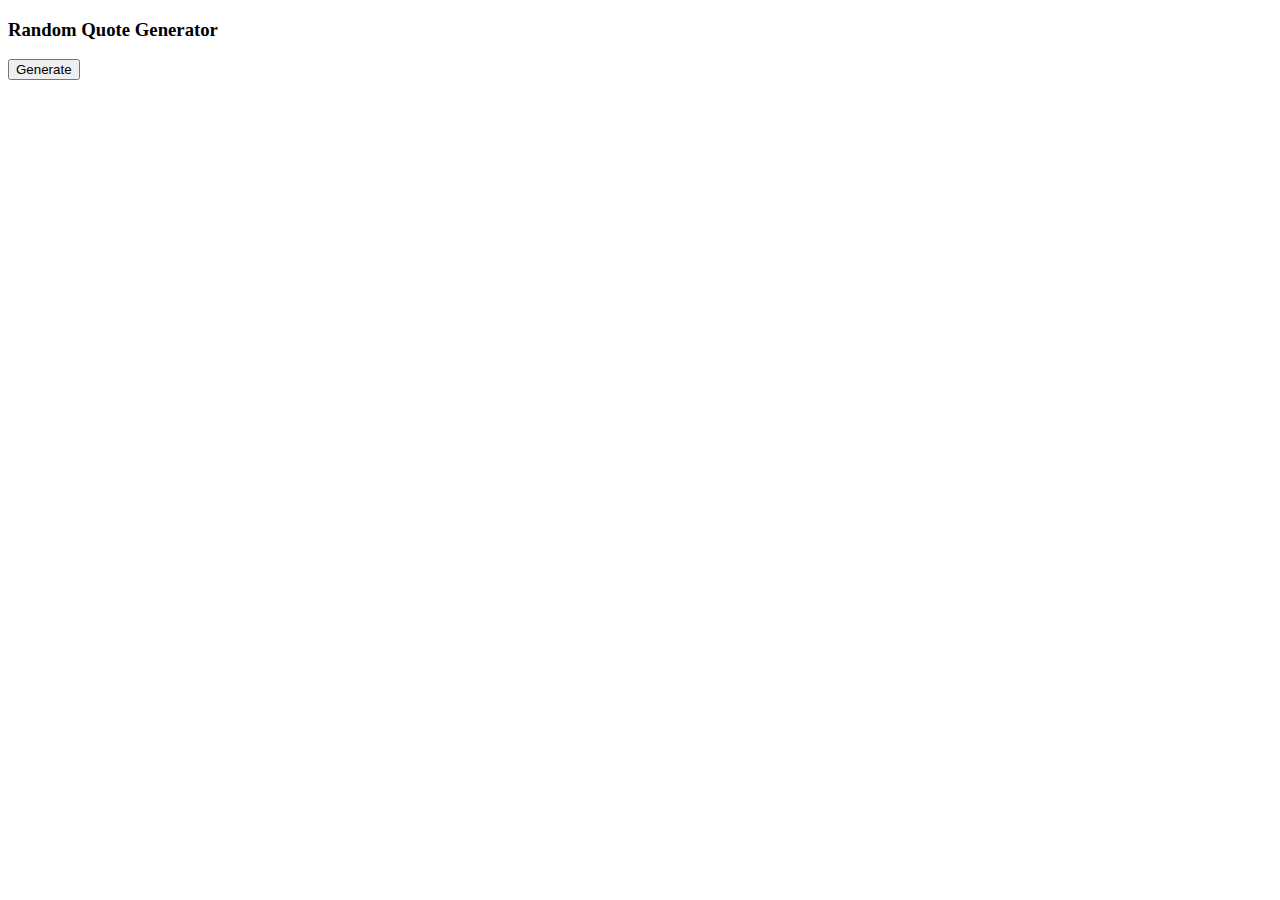
<file: Random Quote Generator/index.html>
<!DOCTYPE html>
<html lang="en">
  <head>
    <meta charset="UTF-8" />
    <meta name="viewport" content="width=device-width, initial-scale=1.0" />
    <title>Document</title>
    <script src="main.js"></script>
  </head>
  <body>
    <h3>Random Quote Generator</h3>
    <button onclick="myFunction(quotes)">Generate</button>
    <p id="quoteText"></p>
  </body>
</html>
</file>
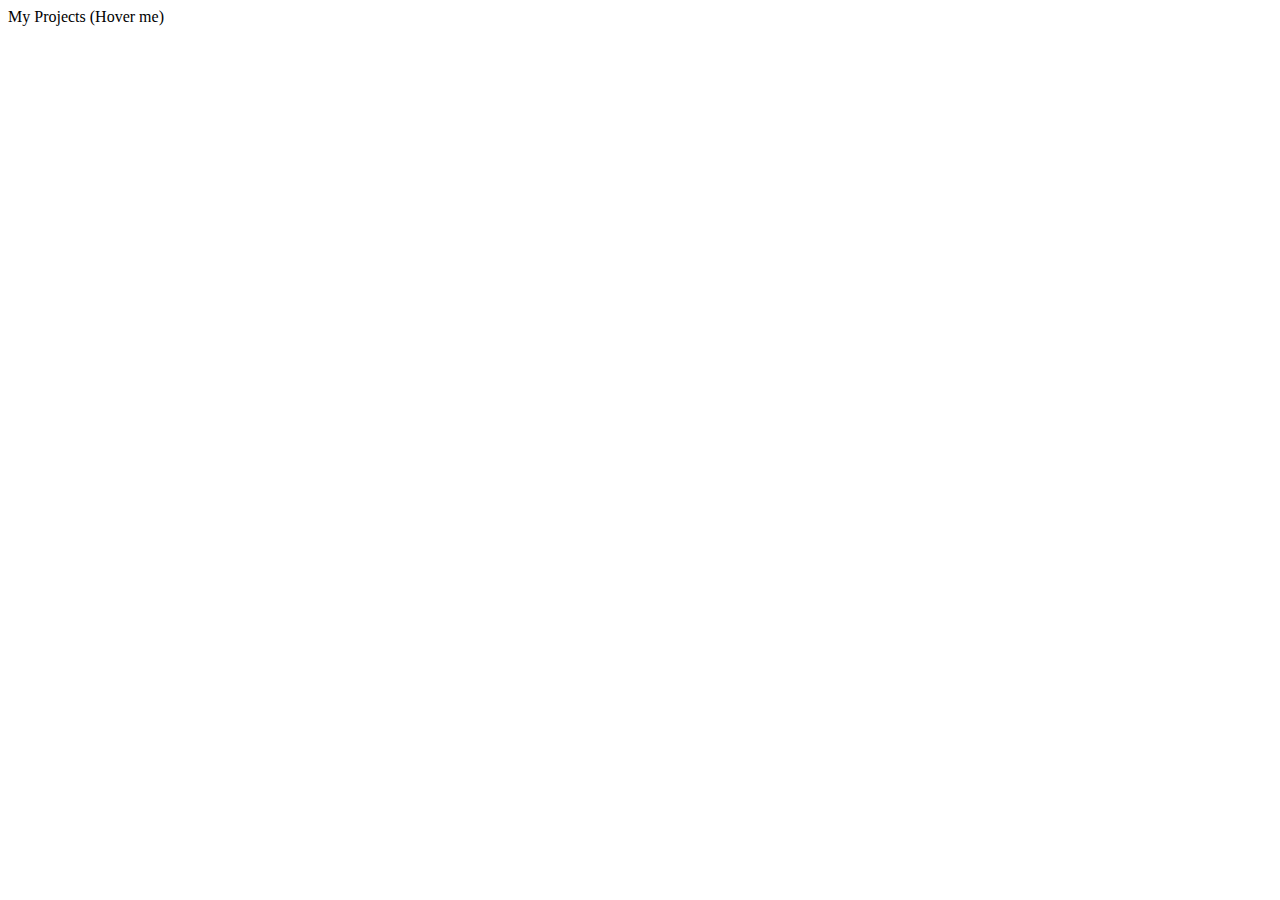
<file: Tooltip UI Project/index.html>
<!DOCTYPE html>
<html lang="en">
  <head>
    <link rel="stylesheet" href="style.css" />
    <meta charset="UTF-8" />
    <meta name="viewport" content="width=device-width, initial-scale=1.0" />
    <title>Document</title>
  </head>
  <body>
    <div class="tooltip">
      My Projects (Hover me)
      <span class="tooltiptext">Everything I've Made</span>
    </div>
  </body>
</html>
</file>
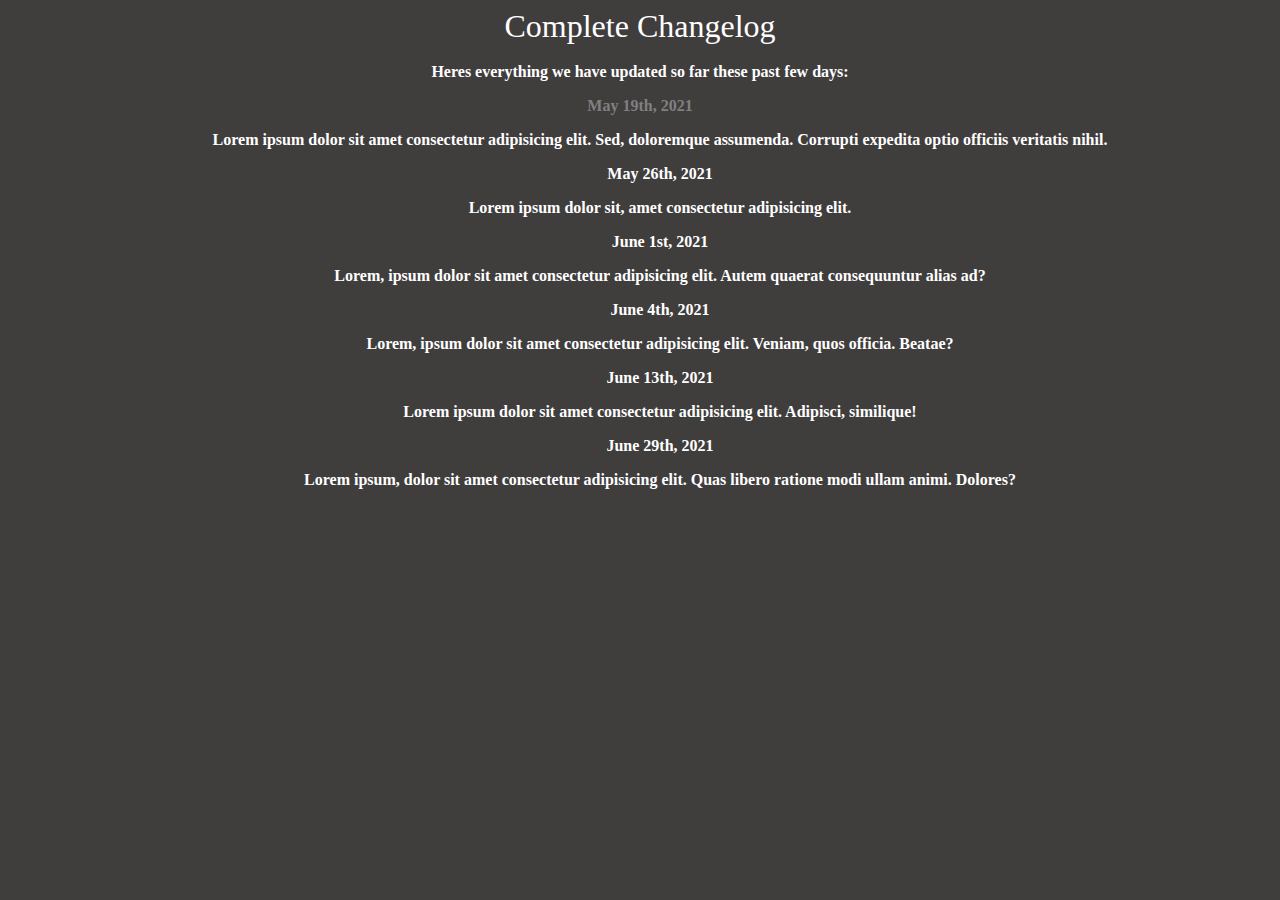
<file: Complete Changelog.html>
<!DOCTYPE html>
<html lang="en">
<head>
    <meta charset="UTF-8">
    <meta name="viewport" content="width=device-width, initial-scale=1.0">
     <link rel="stylesheet" href="style.css" <meta charset="UTF-8" />
    <title>Full Changelog</title>
</head>
<body>
    <header>
        Complete Changelog
    </header>
    <main>
      <br />
      Heres everything we have updated so far these past few days:
      <br />
      <p style="color: rgb(128, 128, 128)">May 19th, 2021</p>
      <ul>
          <p style="font-size: medium">
            Lorem ipsum dolor sit amet consectetur adipisicing elit. Sed,
            doloremque assumenda. Corrupti expedita optio officiis veritatis
            nihil.
          </p>
        <p style="color: rgb(255, 255, 255)">May 26th, 2021</p>
        <p style="font-size: medium">
          Lorem ipsum dolor sit, amet consectetur adipisicing elit.
        </p>

        <p style="color: rgb(255, 255, 255)255, 255, 255">June 1st, 2021</p>
        <p style="font-size: medium">
          Lorem, ipsum dolor sit amet consectetur adipisicing elit. Autem
          quaerat consequuntur alias ad?
        </p>

        <p style="color: rgb(255, 255, 255)">June 4th, 2021</p>
        <p style="font-size: medium">
          Lorem, ipsum dolor sit amet consectetur adipisicing elit. Veniam, quos
          officia. Beatae?
        </p>

        <p style="color: rgb(255, 255, 255)">June 13th, 2021</p>
        <p style="font-size: medium">
          Lorem ipsum dolor sit amet consectetur adipisicing elit. Adipisci,
          similique!
        </p>

        <p style="color: rgb(255, 255, 255)">June 29th, 2021</p>
        <p style="font-size: medium">
          Lorem ipsum, dolor sit amet consectetur adipisicing elit. Quas libero
          ratione modi ullam animi. Dolores?
        </p>
      <ul>
    </main>
</body>
</html>
</file>
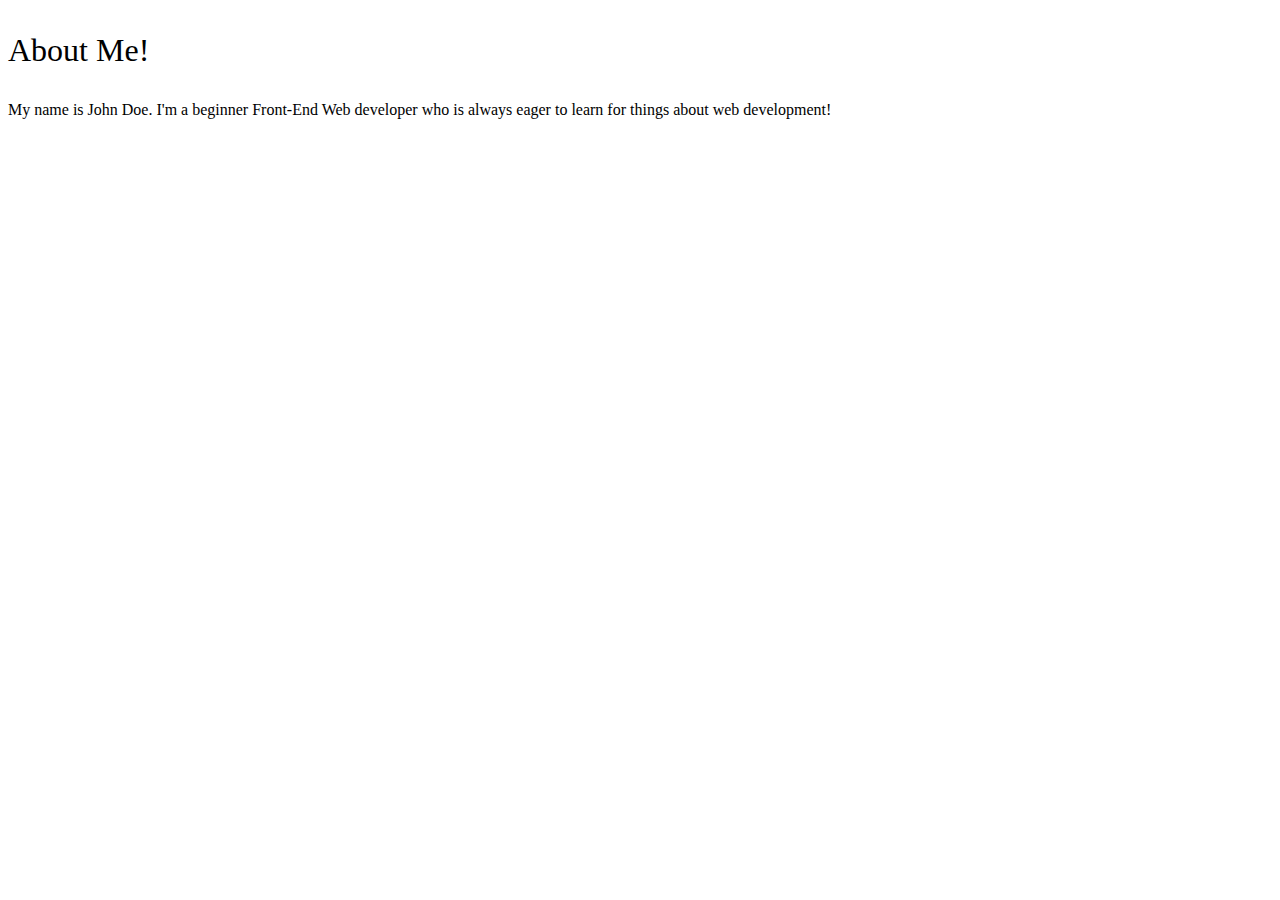
<file: Basic HTML SIte/About.html>
<!DOCTYPE html>
<html lang="en">
  <head>
    <meta charset="UTF-8" />
    <meta name="viewport" content="width=device-width, initial-scale=1.0" />
    <title>About Page</title>
  </head>
  <body>
    <header>
      <p style="font-size: xx-large">About Me!</p>
      <p style="font-size: medium">
        My name is John Doe. I'm a beginner Front-End Web developer who is
        always eager to learn for things about web development!
      </p>
    </header>
  </body>
</html>
</file>
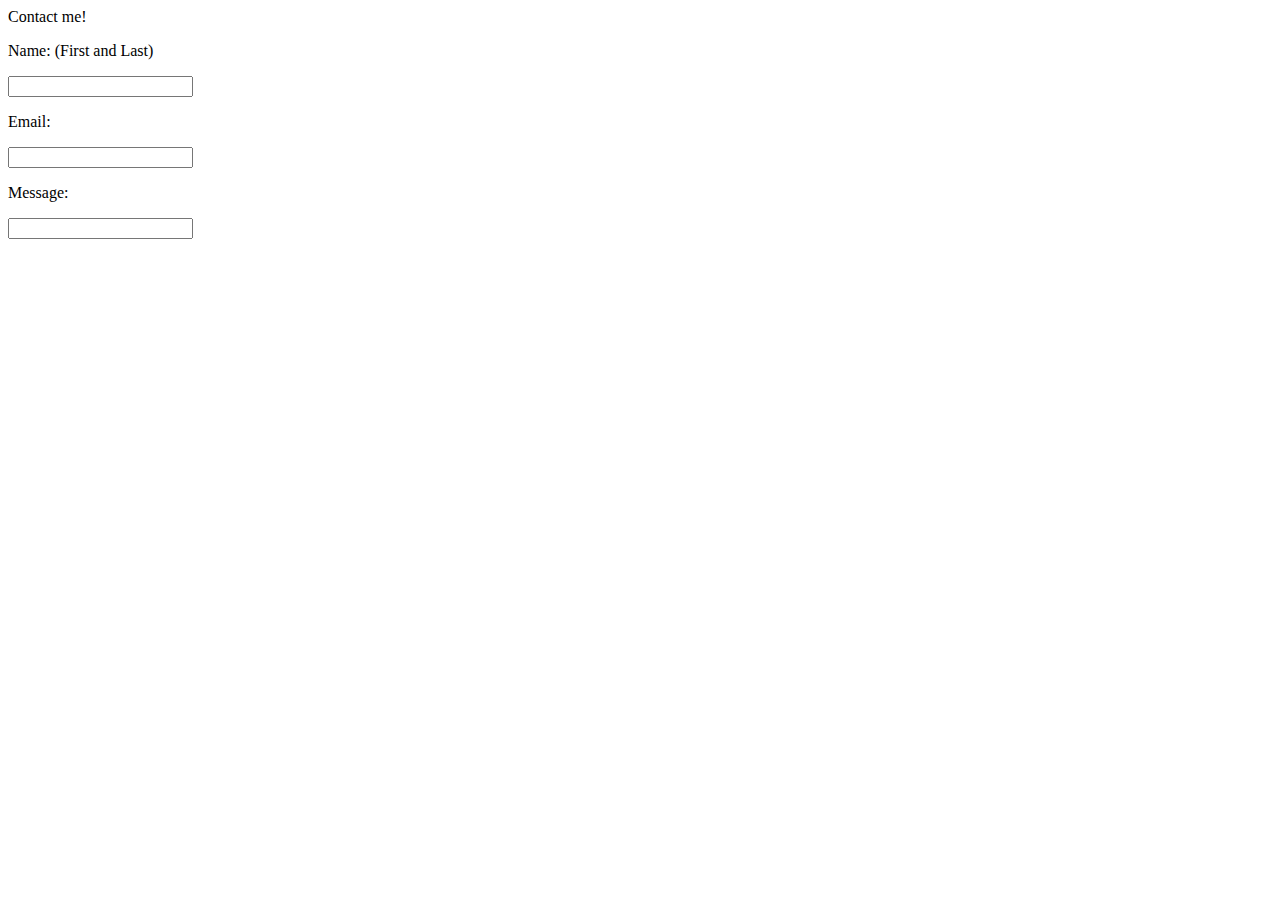
<file: Basic HTML SIte/Contact.html>
<!DOCTYPE html>
<html lang="en">
  <head>
    <meta charset="UTF-8" />
    <meta name="viewport" content="width=device-width, initial-scale=1.0" />
    <title>Contact</title>
  </head>
  <body>
    <header>Contact me!</header>
    <p>Name: (First and Last)</p>
    <input type="text" />
    <p>Email:</p>
    <input type="text" />
    <p>Message:</p>
    <input type="text" />
  </body>
</html>
</file>
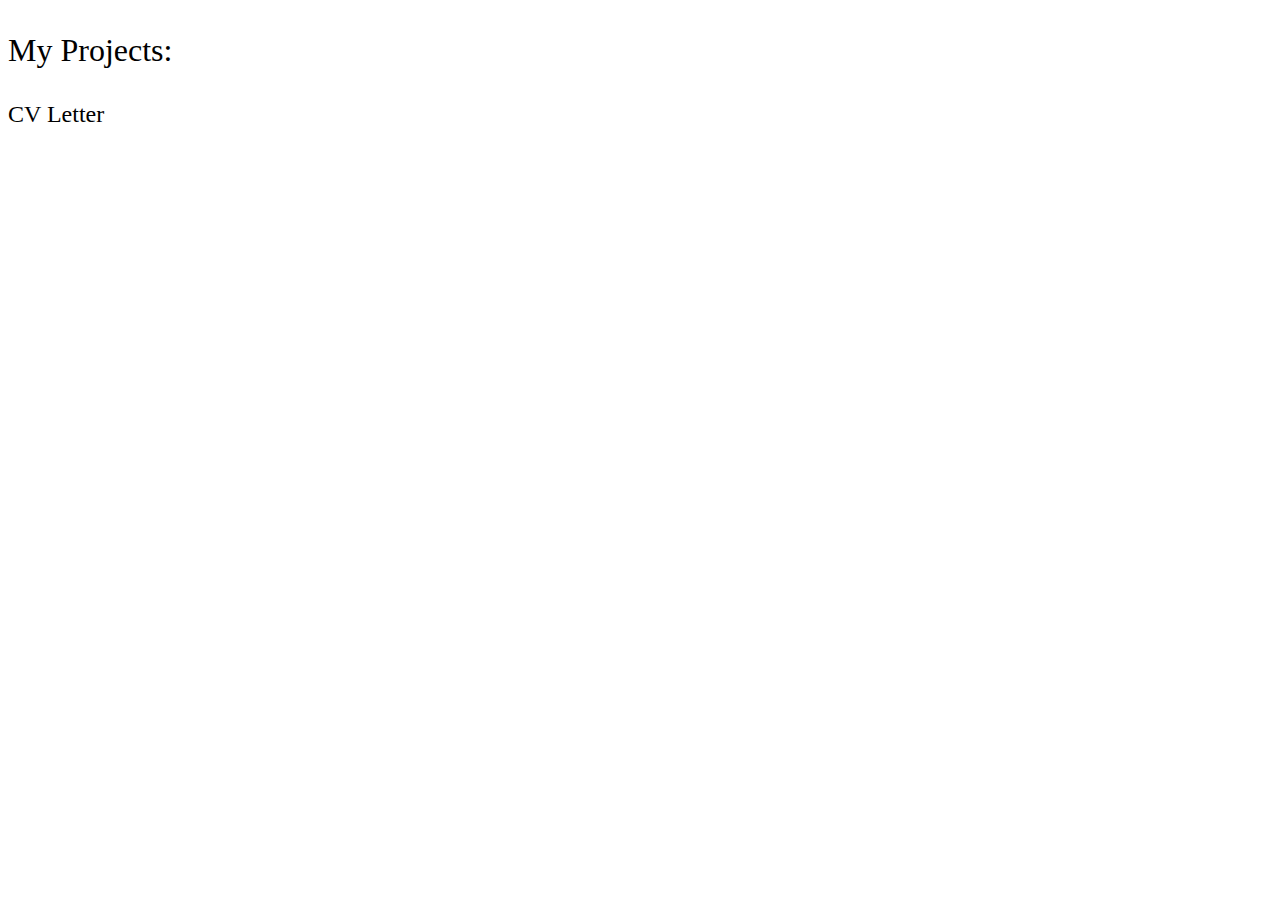
<file: Basic HTML SIte/Projects.html>
<!DOCTYPE html>
<html lang="en">
  <head>
    <meta charset="UTF-8" />
    <meta name="viewport" content="width=device-width, initial-scale=1.0" />
    <title>Document</title>
  </head>
  <body>
    <header>
      <p style="font-size: xx-large">My Projects:</p>
    </header>
    <secton style="font-size: x-large">CV Letter</secton>
  </body>
</html>
</file>
<file: Tooltip UI Project/style.css>
.tooltip{
    position: relative;
    border-bottom:  black;
    display: inline-block;
}


.tooltip .tooltiptext{
    visibility: hidden;
    width: 120px;
    padding: 5px;
    border-radius: 6px;
    background-color: black;
    color: white;
}


.tooltip:hover .tooltiptext{
    visibility: visible;
}
</file>
<file: style.css>
body{
    background-color: rgb(64, 61, 61);
}


header{
    color: white;
    font-size: xx-large;
    text-align: center;
}


main {
    color: white;
    font-size: medium;
    font-weight: bold;
    text-align: center; 
}


footer{
    color: rgb(255, 255, 255);
    font-size: larger;
    text-align: center; 
}
</file>
